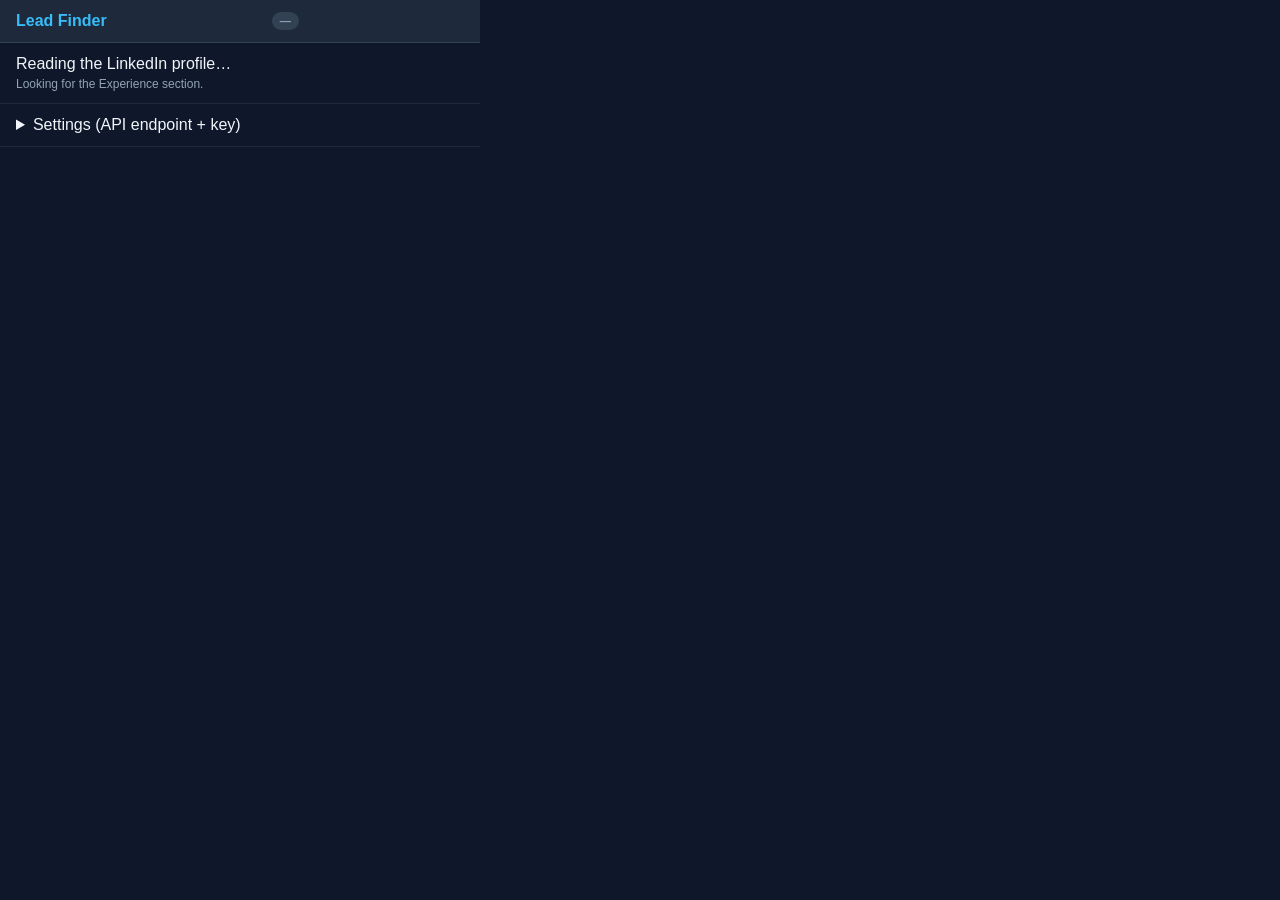
<file: static/chrome-extension/popup.html>
<!DOCTYPE html>
<html lang="en">
<head>
  <meta charset="UTF-8" />
  <title>Lead Finder — Push Profile</title>
  <link rel="stylesheet" href="popup.css" />
</head>
<body>

<header>
  <h1>Lead Finder</h1>
  <span id="statusPill" class="pill">—</span>
  <div id="serverHint" class="server-hint"></div>
</header>

<section id="extracting" class="card">
  <p>Reading the LinkedIn profile…</p>
  <p class="hint" id="extractHint">Looking for the Experience section.</p>
</section>

<section id="formSection" class="card" hidden>
  <div class="row">
    <label>LinkedIn URL</label>
    <input type="text" id="linkedin_url" readonly />
  </div>
  <div class="row">
    <label>Full name</label>
    <input type="text" id="full_name" />
  </div>
  <div class="row split">
    <div>
      <label>First</label>
      <input type="text" id="first_name" />
    </div>
    <div>
      <label>Last</label>
      <input type="text" id="last_name" />
    </div>
  </div>
  <div class="row">
    <label>Current title</label>
    <input type="text" id="current_title" />
  </div>
  <div class="row">
    <label>Current company</label>
    <input type="text" id="current_company" />
  </div>
  <div class="row">
    <label>Location</label>
    <input type="text" id="location" />
  </div>
  <div class="row split">
    <div>
      <label>Email (optional)</label>
      <input type="email" id="email" />
    </div>
    <div>
      <label>Phone (optional)</label>
      <input type="text" id="phone" />
    </div>
  </div>

  <details class="experience">
    <summary>Experience history (<span id="expCount">0</span> roles)</summary>
    <div id="expList"></div>
  </details>
</section>

<section id="matchSection" class="card" hidden>
  <h2>Match</h2>
  <p class="hint">Choose what to do with this profile. The matcher on the server already found candidates — confirm or override below.</p>

  <div class="match-options" id="matchOptions">
    <label class="match-opt" data-action="update_existing" hidden>
      <input type="radio" name="match_action" value="update_existing" />
      <div>
        <strong>Update existing contact</strong>
        <span class="match-detail" id="matchUpdateDetail"></span>
      </div>
    </label>

    <label class="match-opt" data-action="new_contact_existing_company" hidden>
      <input type="radio" name="match_action" value="new_contact_existing_company" />
      <div>
        <strong>Create new contact at existing company</strong>
        <span class="match-detail" id="matchNewAtExistingDetail"></span>
      </div>
    </label>

    <label class="match-opt" data-action="new_company_new_contact">
      <input type="radio" name="match_action" value="new_company_new_contact" />
      <div>
        <strong>Create new company + new contact</strong>
        <span class="match-detail">A brand-new company record will be created from <em id="newCompanyName">this profile</em>.</span>
      </div>
    </label>

    <label class="match-opt" data-action="discard">
      <input type="radio" name="match_action" value="discard" />
      <div>
        <strong>Discard</strong>
        <span class="match-detail">Don't write anything. The audit log will still record the discarded push.</span>
      </div>
    </label>
  </div>

  <div id="contactTieDropdown" hidden>
    <label>Multiple candidates match — pick the right one:</label>
    <select id="contactTieSelect"></select>
  </div>

  <label id="manualConfirmRow" class="manual-confirm" hidden>
    <input type="checkbox" id="confirmOverwriteManual" />
    <span>This contact is <code>is_manually_edited=1</code>. I confirm I want to overwrite it.</span>
  </label>

  <div class="actions">
    <button id="sendBtn" class="primary" disabled>Send to Lead Finder</button>
    <button id="rescanBtn" class="secondary">Re-scan page</button>
    <button id="debugBtn" class="secondary">Send debug snapshot</button>
  </div>

  <div id="result"></div>
</section>

<section id="configSection" class="card">
  <details>
    <summary>Settings (API endpoint + key)</summary>
    <div class="row">
      <label>API base URL</label>
      <input type="text" id="apiBase" />
    </div>
    <div class="row">
      <label>API key</label>
      <input type="text" id="apiKey" />
    </div>
    <div class="actions">
      <button id="saveConfigBtn" class="secondary">Save settings</button>
      <span id="configStatus" class="hint"></span>
    </div>
  </details>
</section>

<section id="highlightInbox" class="card" hidden>
  <h2>Highlighted text</h2>
  <p class="hint">From your last selection on the page.</p>
  <div class="hl-context"><strong>Context:</strong> <span id="hlContext"></span></div>
  <textarea id="hlText" rows="3" readonly></textarea>
  <div class="actions">
    <button id="hlCopyBtn" class="secondary">Copy</button>
    <button id="hlDismissBtn" class="secondary">Dismiss</button>
  </div>
</section>

<script src="popup.js"></script>
</body>
</html>
</file>
<file: static/chrome-extension/popup.css>
/* popup.css — Lead Finder extension popup */
* { box-sizing: border-box; margin: 0; padding: 0; }
body {
  font-family: -apple-system, BlinkMacSystemFont, "Segoe UI", Roboto, sans-serif;
  background: #0f172a;
  color: #f1f5f9;
  width: 480px;
  max-height: 600px;
  overflow-y: auto;
}
header {
  display: flex; align-items: center; justify-content: space-between;
  padding: 0.75rem 1rem;
  background: #1e293b;
  border-bottom: 1px solid #334155;
  position: sticky; top: 0; z-index: 10;
}
header h1 { font-size: 1rem; color: #38bdf8; }
.server-hint {
  font-size: 0.65rem;
  color: #64748b;
  margin-top: 0.2rem;
  font-family: monospace;
  word-break: break-all;
}
.pill {
  font-size: 0.7rem; font-weight: 600;
  padding: 0.2rem 0.5rem; border-radius: 999px;
  background: #334155; color: #94a3b8;
}
.pill.ok { background: #22c55e33; color: #22c55e; }
.pill.warn { background: #f59e0b33; color: #f59e0b; }
.pill.error { background: #ef444433; color: #ef4444; }
.card {
  padding: 0.75rem 1rem;
  border-bottom: 1px solid #1e293b;
}
.card h2 { font-size: 0.85rem; color: #94a3b8; margin-bottom: 0.5rem; text-transform: uppercase; letter-spacing: 0.05em; }
.hint { color: #94a3b8; font-size: 0.75rem; margin-top: 0.25rem; }
.row { margin: 0.4rem 0; }
.row.split { display: flex; gap: 0.5rem; }
.row.split > div { flex: 1; }
.row label { display: block; font-size: 0.7rem; color: #94a3b8; margin-bottom: 0.15rem; text-transform: uppercase; }
input[type="text"], input[type="email"], textarea, select {
  width: 100%;
  padding: 0.4rem 0.5rem;
  background: #0f172a;
  color: #f1f5f9;
  border: 1px solid #334155;
  border-radius: 4px;
  font-size: 0.85rem;
  font-family: inherit;
}
input[readonly] { color: #94a3b8; }
details.experience {
  margin-top: 0.5rem;
  background: #0f172a;
  padding: 0.4rem 0.6rem;
  border-radius: 4px;
  border: 1px solid #334155;
}
details.experience summary { cursor: pointer; font-size: 0.8rem; color: #94a3b8; }
details.experience[open] summary { margin-bottom: 0.5rem; }
.exp-entry {
  padding: 0.3rem 0;
  border-bottom: 1px solid #1e293b;
  font-size: 0.8rem;
}
.exp-entry:last-child { border-bottom: none; }
.exp-entry .exp-title { color: #f1f5f9; font-weight: 600; }
.exp-entry .exp-company { color: #38bdf8; }
.exp-entry .exp-dates { color: #64748b; font-size: 0.7rem; }
.match-options { display: flex; flex-direction: column; gap: 0.5rem; margin: 0.5rem 0; }
.match-opt {
  display: flex; gap: 0.5rem;
  padding: 0.5rem; border: 1px solid #334155; border-radius: 4px;
  cursor: pointer;
  background: #0f172a;
}
.match-opt:hover { background: #1e293b; }
.match-opt input[type="radio"] { margin-top: 0.2rem; }
.match-opt strong { display: block; font-size: 0.85rem; color: #f1f5f9; }
.match-opt .match-detail { font-size: 0.75rem; color: #94a3b8; }
.match-opt[data-action="update_existing"][data-disabled="1"] { opacity: 0.5; cursor: not-allowed; }
.manual-confirm {
  display: flex; gap: 0.5rem; align-items: flex-start;
  background: #f59e0b22; border: 1px solid #f59e0b; padding: 0.5rem;
  border-radius: 4px; margin: 0.5rem 0; font-size: 0.8rem;
}
.manual-confirm code { color: #f59e0b; }
.actions { display: flex; gap: 0.5rem; margin-top: 0.5rem; }
button { padding: 0.4rem 0.8rem; border: none; border-radius: 4px; font-size: 0.85rem; font-weight: 600; cursor: pointer; font-family: inherit; }
button.primary { background: #38bdf8; color: #0f172a; }
button.primary:hover:not(:disabled) { background: #0ea5e9; }
button.secondary { background: #334155; color: #94a3b8; }
button.secondary:hover { background: #475569; }
button:disabled { opacity: 0.5; cursor: not-allowed; }
#result { margin-top: 0.5rem; font-size: 0.8rem; }
#result.ok { color: #22c55e; }
#result.error { color: #ef4444; }
.hl-context { font-size: 0.75rem; color: #94a3b8; margin-bottom: 0.3rem; }
.hl-context span { color: #38bdf8; }
#highlightInbox textarea { font-family: monospace; font-size: 0.75rem; }
</file>
